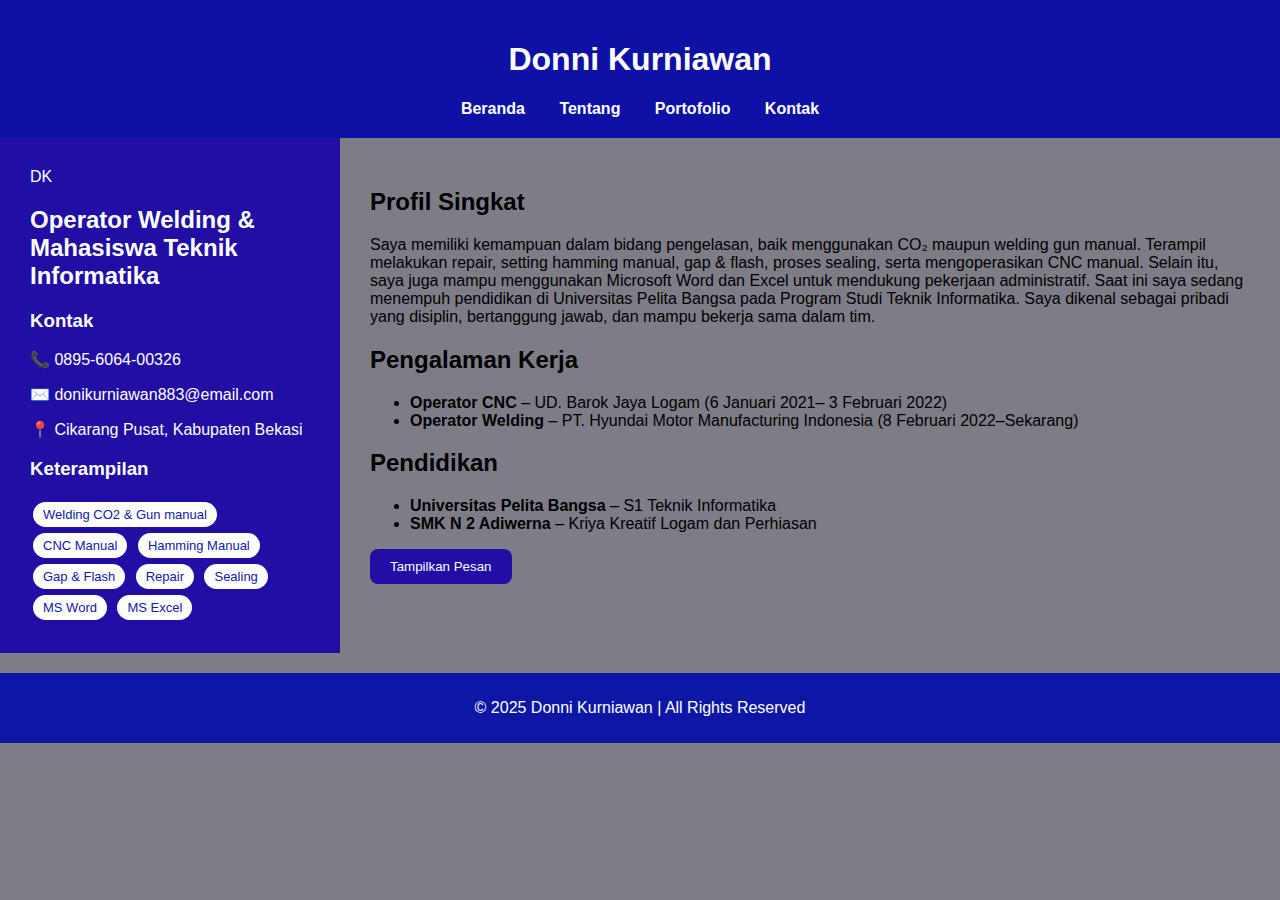
<file: index.html>
<!DOCTYPE html>
<html lang="id">
<head>
  <meta charset="UTF-8">
  <meta name="viewport" content="width=device-width, initial-scale=1.0">
  <title>Profil Donni Kurniawan</title>
  <link rel="stylesheet" href="style.css">
</head>
<body>
  <header>
    <h1>Donni Kurniawan</h1>
    <nav>
      <a href="index.html">Beranda</a>
      <a href="about.html">Tentang</a>
      <a href="portfolio.html">Portofolio</a>
      <a href="contact.html">Kontak</a>
    </nav>
  </header>

  <div class="container">
    <aside class="sidebar">
      <div class="profile-pic">DK</div>
      <h2>Operator Welding & Mahasiswa Teknik Informatika</h2>

      <div class="contact-info">
        <h3>Kontak</h3>
        <p>📞 0895-6064-00326</p>
        <p>✉️ donikurniawan883@email.com</p>
        <p>📍 Cikarang Pusat, Kabupaten Bekasi</p>
      </div>

      <div class="skills">
        <h3>Keterampilan</h3>
        <span>Welding CO2 & Gun manual</span>
        <span>CNC Manual</span>
        <span>Hamming Manual</span>
        <span>Gap & Flash</span>
        <span>Repair</span>
        <span>Sealing</span>
        <span>MS Word</span>
        <span>MS Excel</span>
      </div>
    </aside>

    <main class="content">
      <section>
        <h2>Profil Singkat</h2>
        <p>
          Saya memiliki kemampuan dalam bidang pengelasan, baik menggunakan CO₂ maupun welding gun manual.
          Terampil melakukan repair, setting hamming manual, gap & flash, proses sealing, serta mengoperasikan CNC manual.
          Selain itu, saya juga mampu menggunakan Microsoft Word dan Excel untuk mendukung pekerjaan administratif.
          Saat ini saya sedang menempuh pendidikan di Universitas Pelita Bangsa pada Program Studi Teknik Informatika.
          Saya dikenal sebagai pribadi yang disiplin, bertanggung jawab, dan mampu bekerja sama dalam tim.
        </p>
      </section>

      <section>
        <h2>Pengalaman Kerja</h2>
        <ul>
          <li><strong>Operator CNC</strong> – UD. Barok Jaya Logam (6 Januari 2021– 3 Februari 2022)</li>
          <li><strong>Operator Welding</strong> – PT. Hyundai Motor Manufacturing Indonesia (8 Februari 2022–Sekarang)</li>
        </ul>
      </section>

      <section>
        <h2>Pendidikan</h2>
        <ul>
          <li><strong>Universitas Pelita Bangsa</strong> – S1 Teknik Informatika</li>
          <li><strong>SMK N 2 Adiwerna</strong> – Kriya Kreatif Logam dan Perhiasan</li>
        </ul>
      </section>

      <button id="toggleMessage">Tampilkan Pesan</button>
      <p id="message" class="hidden">Terima kasih telah mengunjungi website saya! 🙌</p>
    </main>
  </div>

  <footer>
    <p>© 2025 Donni Kurniawan | All Rights Reserved</p>
  </footer>

  <script src="script.js"></script>
</body>
</html>
</file>
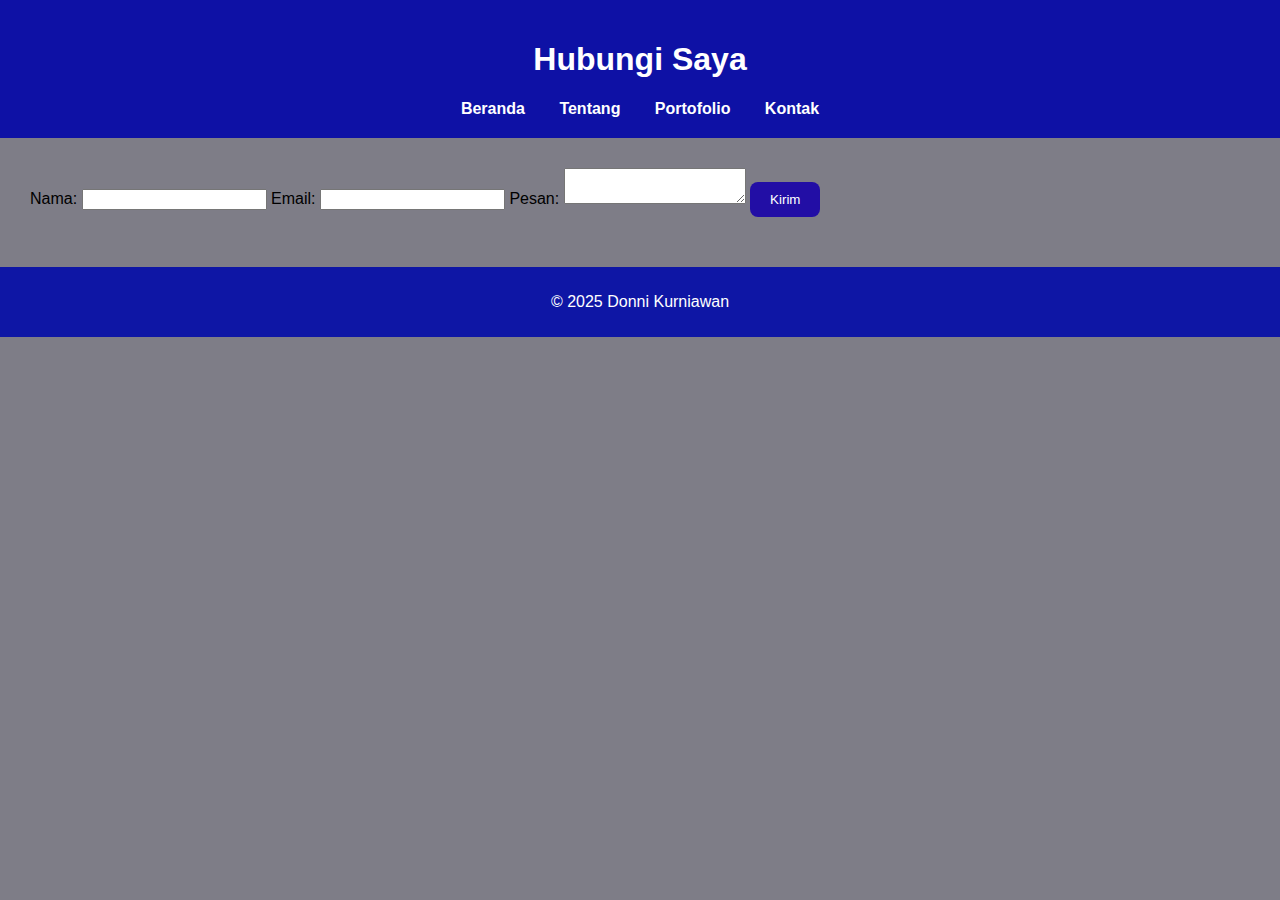
<file: contact.html>
<!DOCTYPE html>
<html lang="id">
<head>
  <meta charset="UTF-8">
  <meta name="viewport" content="width=device-width, initial-scale=1.0">
  <title>Kontak Saya</title>
  <link rel="stylesheet" href="style.css">
</head>
<body>
  <header>
    <h1>Hubungi Saya</h1>
    <nav>
      <a href="index.html">Beranda</a>
      <a href="about.html">Tentang</a>
      <a href="portfolio.html">Portofolio</a>
      <a href="contact.html">Kontak</a>
    </nav>
  </header>

  <main class="content">
    <form id="contactForm">
      <label>Nama:</label>
      <input type="text" id="name" required>

      <label>Email:</label>
      <input type="email" id="email" required>

      <label>Pesan:</label>
      <textarea id="messageBox" required></textarea>

      <button type="submit">Kirim</button>
    </form>
  </main>

  <footer>
    <p>© 2025 Donni Kurniawan</p>
  </footer>

  <script src="script.js"></script>
</body>
</html>
</file>
<file: style.css>
body {
  font-family: 'Segoe UI', sans-serif;
  margin: 0;
  background-color: #7e7d87;
}

header {
  background-color: #0e11a5;
  color: white;
  padding: 20px;
  text-align: center;
}

nav a {
  color: white;
  text-decoration: none;
  margin: 0 15px;
  font-weight: bold;
}

nav a:hover {
  text-decoration: underline;
}

.container {
  display: flex;
  flex-wrap: wrap;
}

.sidebar {
  width: 280px;
  background-color: #200ea5;
  color: white;
  padding: 30px;
}

/* === Styling Foto Profil di Pojok Kiri Atas === */
.profile-header {
  display: flex;
  align-items: center;
  gap: 15px; /* jarak antara foto dan teks */
  margin-bottom: 25px;
}

.profile-photo {
  width: 200px;           /* ukuran foto */
  height: 200px;
  border-radius: 50%;    /* membuat bentuk bulat */
  object-fit: cover;     /* agar proporsinya bagus */
  border: 3px solid white;
  box-shadow: 0 0 10px rgba(0, 0, 0, 0.3);
}

.profile-header h2 {
  font-size: 18px;
  color: white;
  line-height: 1.4;
  margin: 0;
}

/* Efek hover agar tampak modern */
.profile-photo:hover {
  transform: scale(1.05);
  transition: 0.3s ease-in-out;
}

.skills span {
  display: inline-block;
  background: white;
  color: #0e20a5;
  padding: 5px 10px;
  margin: 3px;
  border-radius: 15px;
  font-size: 13px;
}

.content {
  flex: 1;
  padding: 30px;
}

footer {
  background-color: #0e16a5;
  color: white;
  text-align: center;
  padding: 10px;
  margin-top: 20px;
}

.hidden {
  display: none;
}

button {
  background-color: #220ea5;
  color: white;
  padding: 10px 20px;
  border: none;
  border-radius: 8px;
  cursor: pointer;
}

button:hover {
  background-color: #18097a;
}

/* Grid untuk portofolio */
.portfolio-grid {
  display: grid;
  grid-template-columns: repeat(auto-fit, minmax(250px, 1fr));
  gap: 20px;
  padding: 30px;
}

.project img {
  width: 100%;
  border-radius: 10px;
}

.about-img {
  width: 250px;
  border-radius: 10px;
  margin-top: 20px;
}

table {
  border-collapse: collapse;
  margin-top: 20px;
}

th, td {
  border: 1px solid #ccc;
  padding: 8px 15px;
}
</file>
